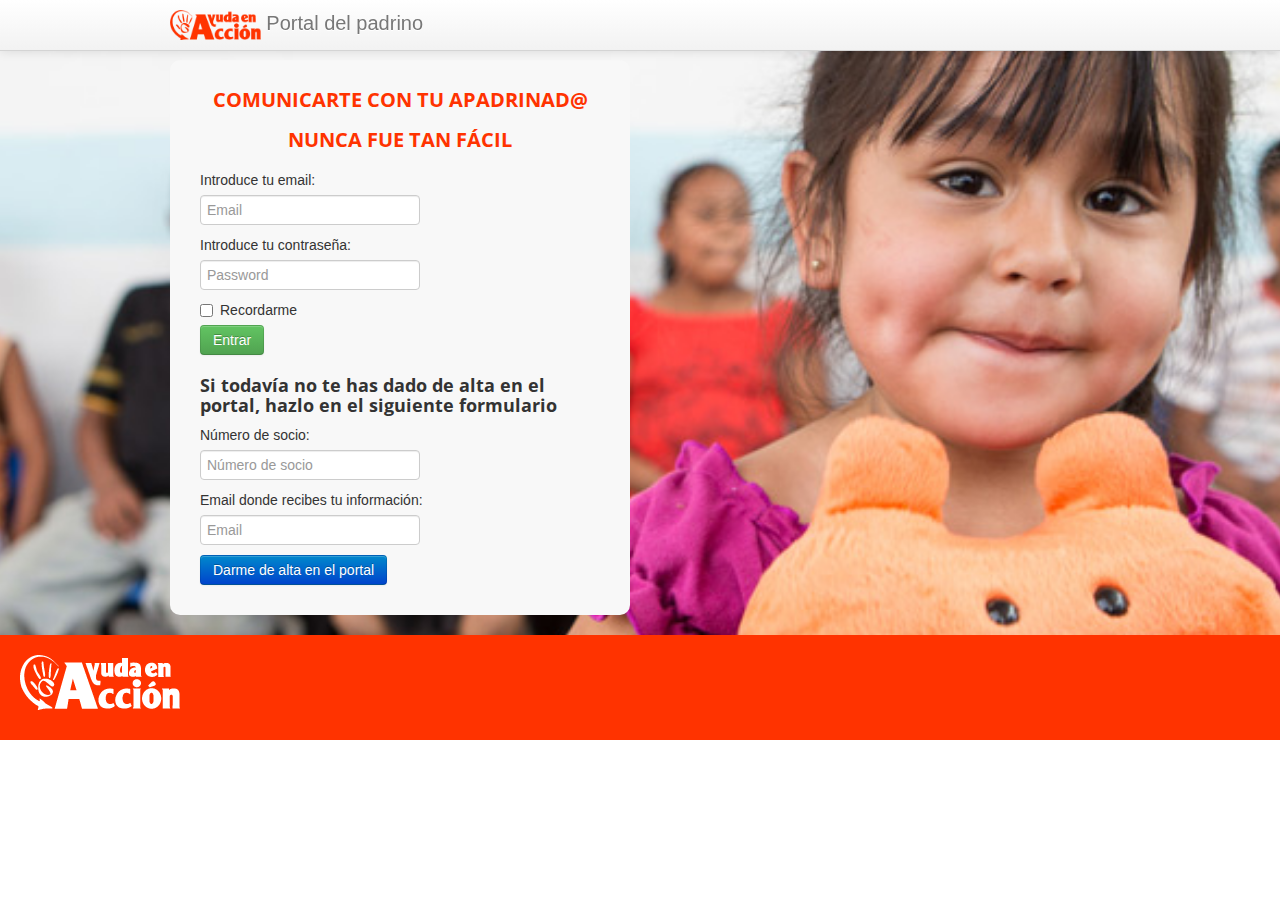
<file: index.html>
<!DOCTYPE html>
<html>
  <head>
    <meta charset="utf-8"> 
    <title>Ayuda en Acción -  Portal padrino</title>
    <meta name="viewport" content="width=device-width, initial-scale=1.0">
    <!-- Bootstrap -->
    <link href="css/bootstrap.min.css" rel="stylesheet" media="screen">
    <link href="css/main.css" rel="stylesheet" media="screen">

    <link href='http://fonts.googleapis.com/css?family=Open+Sans' rel='stylesheet' type='text/css'>

    <!-- HTML5 shim and Respond.js IE8 support of HTML5 elements and media queries -->
    <!--[if lt IE 9]>
      <script src="../../assets/js/html5shiv.js"></script>
      <script src="../../assets/js/respond.min.js"></script>
    <![endif]-->

    <script src="lib/jquery.js"></script>    
    <script src="js/bootstrap.min.js"></script>     

    <!-- Add fancyBox -->
    <link rel="stylesheet" href="fancybox/jquery.fancybox.css" type="text/css" media="screen" />
    <script type="text/javascript" src="fancybox/jquery.fancybox.pack.js"></script>
    <script type="text/javascript" src="fancybox/helpers/jquery.fancybox-media.js?v=1.0.6"></script>    

    <link rel="stylesheet" href="css/jquery-ui.custom.min.css" />
    <script src="lib/jquery-ui.custom.min.js"></script>    

    <link rel="stylesheet" type="text/css" href="css/bootstrap-wysihtml5.css"></link>
    <script src="js/wysihtml5-0.3.0.js"></script>
    <script src="js/bootstrap-wysihtml5.js"></script>     

    <script type="text/javascript">
      $(document).ready(function(){

      });
    </script>
  </head>
  <body>
    <!-- MENU -->
    <div class="navbar navbar-fixed-top">
      <div class="navbar-inner">
      <div class="container">
        <a class="brand" href="index.html"><img src="img/logo.png" alt="" style="height:30px;">&nbsp;Portal del padrino</a>
      </div>
      </div>
    </div>
    <!-- FIN MENU -->

    <!-- CONTAINER -->
    <div id="section_home">
      <div class="container" style="padding-top:60px;">
        <div class="row-fluid">
          <div class="span6">
            <div style="background-color:#f8f8f8;padding:10px 30px;border-radius:10px;">
            <h1 style="color:#f30;text-align:center;padding:0px;">COMUNICARTE CON TU APADRINAD@ NUNCA FUE TAN FÁCIL</h1>
            <form role="form">
              <div class="form-group">
                <label for="exampleInputEmail1">Introduce tu email:</label>
                <input type="email" class="form-control" id="exampleInputEmail1" placeholder="Email">
              </div>
              <div class="form-group">
                <label for="exampleInputPassword1">Introduce tu contraseña:</label>
                <input type="password" class="form-control" id="exampleInputPassword1" placeholder="Password">
              </div>
              <div class="checkbox">
                <label>
                  <input type="checkbox"> Recordarme
                </label>
              </div>
              <a class="btn btn-success" href="portal.html">Entrar</a>
            </form>
            <h4>Si todavía no te has dado de alta en el portal, hazlo en el siguiente formulario</h4>
            <form role="form">
              <div class="form-group">
                <label for="exampleInputEmail1">Número de socio:</label>
                <input type="email" class="form-control" id="exampleInputEmail1" placeholder="Número de socio">
              </div>
              <div class="form-group">
                <label for="exampleInputPassword1">Email donde recibes tu información:</label>
                <input type="password" class="form-control" id="exampleInputPassword1" placeholder="Email">
              </div>
              <button type="submit" class="btn btn-primary">Darme de alta en el portal</button>
            </form>

            </div>
          </div>
          <div class="span6" style="text-align:center;">
          </div>          
        </div>
    </div>
    <!-- /container -->

    <div class="container footer" style="width:100%;padding:20px;margin-top:20px;">
    <footer>
      <p><img src="img/aea-logo-pie.png" alt=""></p>
    </footer>   
    </div> 


    <!-- Bootstrap core JavaScript
    ================================================== -->
    <!-- Placed at the end of the document so the pages load faster -->
</body>
</html>
</file>
<file: css/main.css>
html{
	font-family: 'Open Sans', sans-serif;	
}

h1{
	font-size: 20px;
	font-weight: bold;
	margin-top: 10px;
	padding-bottom: 5px;
	font-family: 'Open Sans', sans-serif;
	color: #ffffff;
}

h3{
	font-size: 18px;
	font-weight: bold;
	font-family: 'Open Sans', sans-serif;
	color: #F30;	
}

h4{
	font-family: 'Open Sans', sans-serif;
	color: #333333;	
}

h5{
	font-family: 'Open Sans', sans-serif;
	color: #333333;	
}

p{
	font-family: 'Open Sans', sans-serif;
}

.contenedor_comprar{
	background-color: #f8f8f8;
	border-color: #e7e7e7;
	border-width: 1px;
	border-radius: 4px;
	border-style: solid;
	padding: 20px;	
	margin-top: 10px;
}

.contenedor_comprar div.margen{
	margin-top:10px;
}

.contenedor_comprar div.botones{
	text-align: center;
}

.contenedor_comprar div.botones button{
	width: 200px;
}

.precio{
	font-size: 40px;
	font-weight: bold;
}

.precio span{
	font-size: 20px;
	font-weight: bold;	
}

.text_15_n{
	font-size: 15px;
	font-weight: normal;
}

.contenedor_vendedor-header{
	border-color: #e7e7e7;
	border-width: 1px;
	border-radius: 4px 4px 0 0;
	border-style: solid;
	padding: 10px;	
	margin-top:20px;
	font-weight: bold;
	text-align: center;
	font-size: 15px;
}

.contenedor_vendedor{
	background-color: #f8f8f8;
	border-color: #e7e7e7;
	border-width: 0px 1px 1px 1px;
	border-radius: 0px 0px 4px 4px;
	border-style: solid;
	padding: 20px;	
}

.contenedor_vendedor div.margen{
	margin-top:10px;
}

.contenedor_vendedor div.centro{
	text-align: center;
}

.contenedor_vendedor div.botones{
	text-align: center;
}

.contenedor_vendedor div.botones button{
	width: 200px;
}

#section_home{
	background-size: cover;
	background-image: url('../img/portada.jpg');
	background-repeat: no-repeat;
	background-position: 50%;
}

#section_portal{
	background-color: #ffffff;
}

#section_sevilla{
	background-size: auto;
	background-image: url('../img/sevilla.jpg');
	background-repeat: no-repeat;
}

#section_madrid{
	background-size: auto;
	background-image: url('../img/madrid.jpg');
	background-repeat: no-repeat;
}

#section_producto{
	background-size: auto;
	background-image: url('../img/madrid.jpg');
	background-repeat: no-repeat;	
}

.titulo_ciudad{
	font-size: 30px;
	font-weight: bold;
	margin-top: 10px;
	margin-bottom: 10px;
	width: 100%;
	text-align: center;
	color: #ffffff;	
}

.contenedor_productos{
	background-color: #eeeeee;
	display: table;
	padding: 10px;	
	margin-bottom: 10px;
	border: 4px solid #e7e7e7;
}

.contenedor_productos:hover{
	border-color: #398439;
}

.contenedor_productos img{
	max-height: 200px;
}

.reduce_padding{
	padding-left: 5px;
	padding-right: 5px;
}

.contenedor_producto_h{
	margin-bottom:10px;
	cursor:pointer;
}

.contenedor_producto_h:hover img{
	border-color: #398439;
	border-width: 2px;
}

.contenedor_opinion{
	background-color: #f8f8f8;
	border-color: #e7e7e7;
	border-width: 1px;
	border-radius: 4px;
	border-style: solid;
	padding: 20px;	
	margin-bottom: 10px;
}

.titulo_home{
	font-size: 45px;
	line-height: 90px;
	width: 300px;
	height: 400px;
	background-image: url('../img/fondo.png');

}

.sub_titulo_home{
	font-size: 40px;
	color: #eeeeee;
}

.contenedor_home{
	background-color: #f8f8f8;
	border-color: #e7e7e7;
	border-width: 2px;
	border-radius: 4px;
	border-style: solid;
	padding: 10px;
	color: #333333;
	cursor: pointer;
}

.contenedor_home:hover{
	border-color: #398439;
}

.caja_mensaje_r{
	border: 1px solid #a8a8a8;
	background-color: #e7e7e7;
	padding: 10px;
	border-radius: 10px;
}

.caja_mensaje_l{
	margin-right:10px;
	border: 1px solid #a8a8a8;
	background-color: #e7e7e7;
	padding: 10px;
	border-radius: 10px;
}

.contenedor_noticias{
	border:1px solid #e7e7e7;
	padding:10px;
}

.caja_timeline{
	height: 100px;
}

.mensaje{
	font-size: 13px;
}

.fecha{
	font-size: 13px;
	margin-bottom:10px;
	line-height: 90px;
	color: #F30;
}

.footer{
	background-color:#f30;
}
</file>
